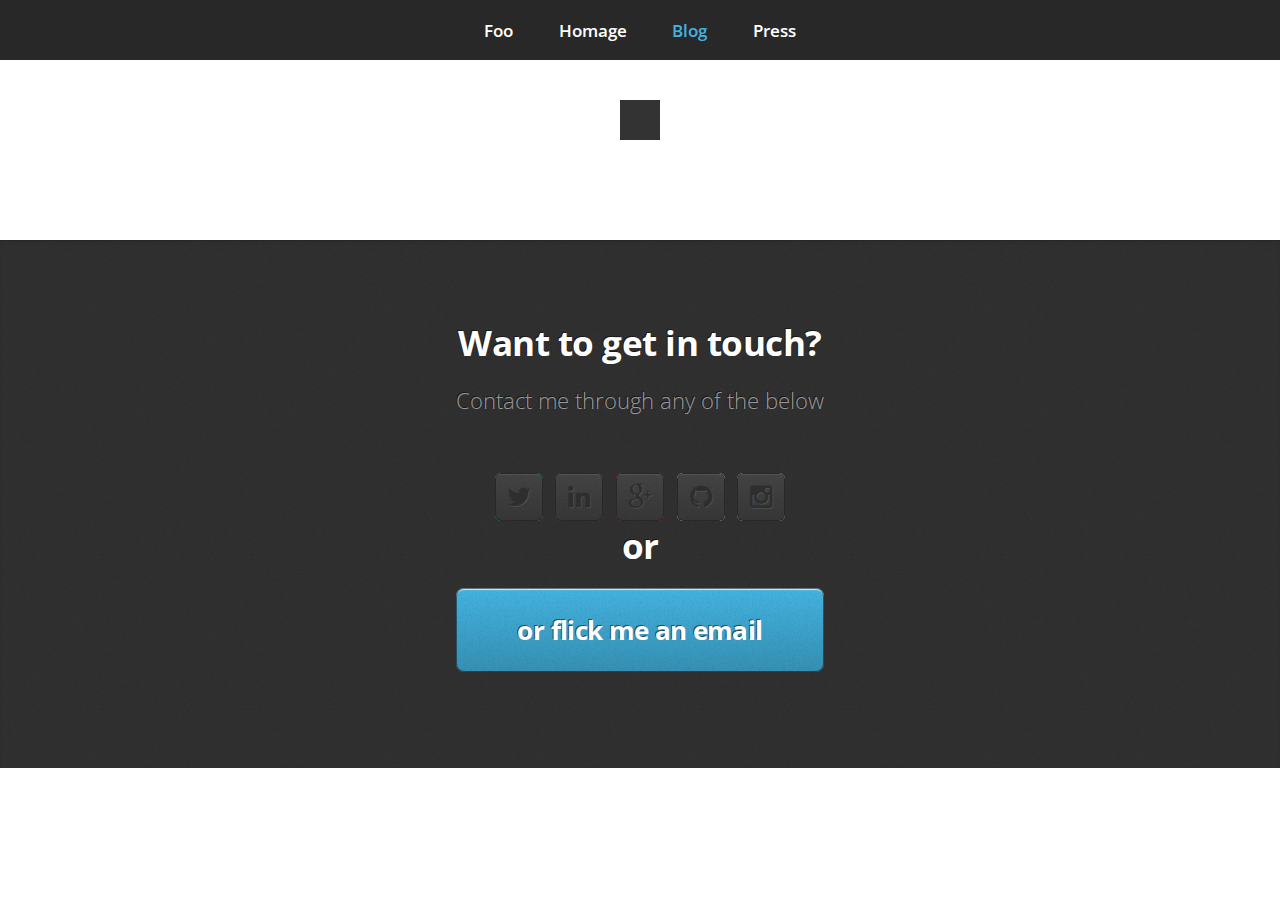
<file: blog.html>
<!DOCTYPE HTML>
<!--
	Miniport by HTML5 UP
	html5up.net | @n33co
	Free for personal and commercial use under the CCA 3.0 license (html5up.net/license)
-->
<html>
	<head>
		<title>Foo Codes</title>
		<meta charset="utf-8" />
		<meta name="viewport" content="width=device-width, initial-scale=1" />
		<!--[if lte IE 8]><script src="assets/js/ie/html5shiv.js"></script><![endif]-->
		<link rel="stylesheet" href="assets/css/main.css" />
		<!--[if lte IE 8]><link rel="stylesheet" href="assets/css/ie8.css" /><![endif]-->
		<!--[if lte IE 9]><link rel="stylesheet" href="assets/css/ie9.css" /><![endif]-->
        <style type="text/css">
            p {
                text-align: left;
            }
        </style>
	</head>
	<body>

		<!-- Nav -->
			<nav id="nav">
				<ul class="container">
                    <li><a href="index.html">Foo</a></li>
                    <li><a href="homage.html">Homage</a></li>
                    <li><a href="blog.html" class="navSelected">Blog</a></li>
                    <li><a href="presskit.html">Press</a></li>
				</ul>
			</nav>
        <!-- Blog -->
			<div id="blogContainer"><div class="spinner"></div></div>
       

		<!-- Contact -->
			<div class="wrapper style4">
				<article id="contact" class="container 75%">
					<header>
						<h2>Want to get in touch?</h2>
						<p style="text-align:center;">Contact me through any of the below</p>
					</header>
					<ul class="social">
									<li><a href="https://twitter.com/foocodes" class="icon fa-twitter"><span class="label">Twitter</span></a></li>
									<li><a href="https://www.linkedin.com/in/jonathon-shields-62233782" class="icon fa-linkedin"><span class="label">LinkedIn</span></a></li>
									<li><a href="https://plus.google.com/u/0/111568177518897038306" class="icon fa-google-plus"><span class="label">Google+</span></a></li>
<li><a href="github.com/foopod" class="icon fa-github"><span class="label">Github</span></a></li>
<li><a href="https://www.instagram.com/jono_shields" class="icon fa-instagram"><span class="label">Instagram</span></a></li>
								</ul>
                    <div>
                        <h2>or</h2>
                    <a href="mailto:jonathonshields@gmail.com" class="button big scrolly">or flick me an email</a>
                        </div>
				</article>
			</div>

		<!-- Scripts -->
			<script src="assets/js/jquery.min.js"></script>
			<script src="assets/js/jquery.scrolly.min.js"></script>
			<script src="assets/js/skel.min.js"></script>
			<script src="assets/js/skel-viewport.min.js"></script>
			<script src="assets/js/util.js"></script>
			<!--[if lte IE 8]><script src="assets/js/ie/respond.min.js"></script><![endif]-->
			<script src="assets/js/main.js"></script>
            <script type="text/javascript">
				$.ajax({
                    url: 'http://api.tumblr.com/v2/blog/foopod.tumblr.com/posts/text?api_key=4VpbewproebSpr77v3EeFoL2wLozFeSh8FxGQndHqtxIomD8pQ&limit=5',
                    method:'get',
                    dataType:'jsonp',
                    success: function(data){
                            var objectPosts = data.response.posts;
//                            $('#firstBlogContainer').append('<article class="centreHorizontal 7u 12u(mobile)"><header><h2>' + objectPosts[0].title + '</h2><sup>' + objectPosts[0].date + '</sup><div>' + objectPosts[0].body + '</div></header></article>');
//                            objectPosts.shift();
                         $('#blogContainer').empty();
                            $.each(objectPosts, function(key, value){
                                    var style = key%2+1;
                                    var body = value.body.replace(/<img.*?>/g, '<p><span class="image fit">$&</span></p>');
//                                   
                                $('#blogContainer').append(
                                        '<div class="wrapper style'+style+'"><article class="centreHorizontal 5u 12u(mobile)"><header><h2 class="blogPostTitle">' + value.title + '</h2><sup>' + value.date + '</sup><div>' + body + '</div></header></article></div>'
                                    );
                            });
                    }
				});
			</script>
	</body>
</html>
</file>
<file: assets/css/ie8.css>
/*
	Miniport by HTML5 UP
	html5up.net | @n33co
	Free for personal and commercial use under the CCA 3.0 license (html5up.net/license)
*/

/* Basic */

	form input[type=text],
	form input[type=password],
	form select,
	form textarea {
		position: relative;
		-ms-behavior: url("assets/js/ie/PIE.htc");
	}

	input[type="button"],
	input[type="submit"],
	input[type="reset"],
	button,
	.button {
		position: relative;
		-ms-behavior: url("assets/js/ie/PIE.htc");
	}

/* Section/Article */

	section > .last-child,
	article > .last-child,
	section.last-child,
	article.last-child {
		margin-bottom: 0;
	}

/* Box */

	.box {
		border: solid 1px #ddd;
	}

/* List */

	ul.social li a {
		position: relative;
		top: 0 !important;
		overflow: hidden;
		-ms-behavior: url("assets/js/ie/PIE.htc");
	}

		ul.social li a:before {
			background: none;
		}

/* Wrappers */

	.wrapper {
		border-top: solid 1px #ddd;
	}

/* Nav */

	#nav a {
		position: relative;
		-ms-behavior: url("assets/js/ie/PIE.htc");
	}

/* Articles */

	#top .image {
		position: relative;
		-ms-behavior: url("assets/js/ie/PIE.htc");
	}

		#top .image img {
			position: relative;
			-ms-behavior: url("assets/js/ie/PIE.htc");
		}
</file>
<file: assets/css/ie9.css>
/*
	Miniport by HTML5 UP
	html5up.net | @n33co
	Free for personal and commercial use under the CCA 3.0 license (html5up.net/license)
*/

/* Button */

	input[type="button"],
	input[type="submit"],
	input[type="reset"],
	button,
	.button {
		background-image: url("images/ie/grad0-20.svg");
	}

/* List */

	ul.social li a:before {
		background-image: url("images/ie/grad0-20.svg");
	}
</file>
<file: assets/css/main.css>
@import url("http://fonts.googleapis.com/css?family=Open+Sans:300,300italic,600,600italic,700");
@import url("font-awesome.min.css");

/*
	Miniport by HTML5 UP
	html5up.net | @n33co
	Free for personal and commercial use under the CCA 3.0 license (html5up.net/license)
*/

/* Reset */

	html, body, div, span, applet, object, iframe, h1, h2, h3, h4, h5, h6, p, blockquote, pre, a, abbr, acronym, address, big, cite, code, del, dfn, em, img, ins, kbd, q, s, samp, small, strike, strong, sub, sup, tt, var, b, u, i, center, dl, dt, dd, ol, ul, li, fieldset, form, label, legend, table, caption, tbody, tfoot, thead, tr, th, td, article, aside, canvas, details, embed, figure, figcaption, footer, header, hgroup, menu, nav, output, ruby, section, summary, time, mark, audio, video {
		margin: 0;
		padding: 0;
		border: 0;
		font-size: 100%;
		font: inherit;
		vertical-align: baseline;
	}

	article, aside, details, figcaption, figure, footer, header, hgroup, menu, nav, section {
		display: block;
	}

	body {
		line-height: 1;
	}

	ol, ul {
		list-style: none;
	}

	blockquote, q {
		quotes: none;
	}

	blockquote:before, blockquote:after, q:before, q:after {
		content: '';
		content: none;
	}

	table {
		border-collapse: collapse;
		border-spacing: 0;
	}

	body {
		-webkit-text-size-adjust: none;
	}

/* My Additional CSS*/

    .subHeader{
        font-weight: 300;
        padding-left: 2em;
    }


/* Box Model */

	*, *:before, *:after {
		-moz-box-sizing: border-box;
		-webkit-box-sizing: border-box;
		box-sizing: border-box;
	}

/* Containers */

	.container {
		margin-left: auto;
		margin-right: auto;
	}

	.container.\31 25\25 {
		width: 100%;
		max-width: 1200px;
		min-width: 960px;
	}

	.container.\37 5\25 {
		width: 720px;
	}

	.container.\35 0\25 {
		width: 480px;
	}

	.container.\32 5\25 {
		width: 240px;
	}

	.container {
		width: 960px;
	}

	@media screen and (min-width: 737px) {

		.container.\31 25\25 {
			width: 100%;
			max-width: 1500px;
			min-width: 1200px;
		}

		.container.\37 5\25 {
			width: 900px;
		}

		.container.\35 0\25 {
			width: 600px;
		}

		.container.\32 5\25 {
			width: 300px;
		}

		.container {
			width: 1200px;
		}

	}

	@media screen and (min-width: 737px) and (max-width: 1200px) {

		.container.\31 25\25 {
			width: 100%;
			max-width: 1200px;
			min-width: 960px;
		}

		.container.\37 5\25 {
			width: 720px;
		}

		.container.\35 0\25 {
			width: 480px;
		}

		.container.\32 5\25 {
			width: 240px;
		}

		.container {
			width: 960px;
		}

	}

	@media screen and (max-width: 736px) {

		.container.\31 25\25 {
			width: 100%;
			max-width: 125%;
			min-width: 100%;
		}

		.container.\37 5\25 {
			width: 75%;
		}

		.container.\35 0\25 {
			width: 50%;
		}

		.container.\32 5\25 {
			width: 25%;
		}

		.container {
			width: 100% !important;
		}

	}

/* Grid */

	.row {
		border-bottom: solid 1px transparent;
		-moz-box-sizing: border-box;
		-webkit-box-sizing: border-box;
		box-sizing: border-box;
	}

	.row > * {
		float: left;
		-moz-box-sizing: border-box;
		-webkit-box-sizing: border-box;
		box-sizing: border-box;
	}

	.row:after, .row:before {
		content: '';
		display: block;
		clear: both;
		height: 0;
	}

	.row.uniform > * > :first-child {
		margin-top: 0;
	}

	.row.uniform > * > :last-child {
		margin-bottom: 0;
	}

	.row.\30 \25 > * {
		padding: 0 0 0 0px;
	}

	.row.\30 \25 {
		margin: 0 0 -1px 0px;
	}

	.row.uniform.\30 \25 > * {
		padding: 0px 0 0 0px;
	}

	.row.uniform.\30 \25 {
		margin: 0px 0 -1px 0px;
	}

	.row > * {
		padding: 0 0 0 40px;
	}

	.row {
		margin: 0 0 -1px -40px;
	}

	.row.uniform > * {
		padding: 40px 0 0 40px;
	}

	.row.uniform {
		margin: -40px 0 -1px -40px;
	}

	.row.\32 00\25 > * {
		padding: 0 0 0 80px;
	}

	.row.\32 00\25 {
		margin: 0 0 -1px -80px;
	}

	.row.uniform.\32 00\25 > * {
		padding: 80px 0 0 80px;
	}

	.row.uniform.\32 00\25 {
		margin: -80px 0 -1px -80px;
	}

	.row.\31 50\25 > * {
		padding: 0 0 0 60px;
	}

	.row.\31 50\25 {
		margin: 0 0 -1px -60px;
	}

	.row.uniform.\31 50\25 > * {
		padding: 60px 0 0 60px;
	}

	.row.uniform.\31 50\25 {
		margin: -60px 0 -1px -60px;
	}

	.row.\35 0\25 > * {
		padding: 0 0 0 20px;
	}

	.row.\35 0\25 {
		margin: 0 0 -1px -20px;
	}

	.row.uniform.\35 0\25 > * {
		padding: 20px 0 0 20px;
	}

	.row.uniform.\35 0\25 {
		margin: -20px 0 -1px -20px;
	}

	.row.\32 5\25 > * {
		padding: 0 0 0 10px;
	}

	.row.\32 5\25 {
		margin: 0 0 -1px -10px;
	}

	.row.uniform.\32 5\25 > * {
		padding: 10px 0 0 10px;
	}

	.row.uniform.\32 5\25 {
		margin: -10px 0 -1px -10px;
	}

	.\31 2u, .\31 2u\24 {
		width: 100%;
		clear: none;
		margin-left: 0;
	}

	.\31 1u, .\31 1u\24 {
		width: 91.6666666667%;
		clear: none;
		margin-left: 0;
	}

	.\31 0u, .\31 0u\24 {
		width: 83.3333333333%;
		clear: none;
		margin-left: 0;
	}

	.\39 u, .\39 u\24 {
		width: 75%;
		clear: none;
		margin-left: 0;
	}

	.\38 u, .\38 u\24 {
		width: 66.6666666667%;
		clear: none;
		margin-left: 0;
	}

	.\37 u, .\37 u\24 {
		width: 58.3333333333%;
		clear: none;
		margin-left: 0;
	}

	.\36 u, .\36 u\24 {
		width: 50%;
		clear: none;
		margin-left: 0;
	}

	.\35 u, .\35 u\24 {
		width: 41.6666666667%;
		clear: none;
		margin-left: 0;
	}

	.\34 u, .\34 u\24 {
		width: 33.3333333333%;
		clear: none;
		margin-left: 0;
	}

	.\33 u, .\33 u\24 {
		width: 25%;
		clear: none;
		margin-left: 0;
	}

	.\32 u, .\32 u\24 {
		width: 16.6666666667%;
		clear: none;
		margin-left: 0;
	}

	.\31 u, .\31 u\24 {
		width: 8.3333333333%;
		clear: none;
		margin-left: 0;
	}

	.\31 2u\24 + *,
	.\31 1u\24 + *,
	.\31 0u\24 + *,
	.\39 u\24 + *,
	.\38 u\24 + *,
	.\37 u\24 + *,
	.\36 u\24 + *,
	.\35 u\24 + *,
	.\34 u\24 + *,
	.\33 u\24 + *,
	.\32 u\24 + *,
	.\31 u\24 + * {
		clear: left;
	}

	.\-11u {
		margin-left: 91.66667%;
	}

	.\-10u {
		margin-left: 83.33333%;
	}

	.\-9u {
		margin-left: 75%;
	}

	.\-8u {
		margin-left: 66.66667%;
	}

	.\-7u {
		margin-left: 58.33333%;
	}

	.\-6u {
		margin-left: 50%;
	}

	.\-5u {
		margin-left: 41.66667%;
	}

	.\-4u {
		margin-left: 33.33333%;
	}

	.\-3u {
		margin-left: 25%;
	}

	.\-2u {
		margin-left: 16.66667%;
	}

	.\-1u {
		margin-left: 8.33333%;
	}

	@media screen and (min-width: 737px) {

		.row > * {
			padding: 25px 25px 0 25px;
		}

		.row {
			margin: -25px -25px -1px -25px;
		}

		.row.uniform > * {
			padding: 25px 0 0 25px;
		}

		.row.uniform {
			margin: -25px 0 -1px -25px;
		}

		.row.\32 00\25 > * {
			padding: 50px 0 0 50px;
		}

		.row.\32 00\25 {
			margin: -50px 0 -1px -50px;
		}

		.row.uniform.\32 00\25 > * {
			padding: 50px 0 0 50px;
		}

		.row.uniform.\32 00\25 {
			margin: -50px 0 -1px -50px;
		}

		.row.\31 50\25 > * {
			padding: 37.5px 0 0 37.5px;
		}

		.row.\31 50\25 {
			margin: -37.5px 0 -1px -37.5px;
		}

		.row.uniform.\31 50\25 > * {
			padding: 37.5px 0 0 37.5px;
		}

		.row.uniform.\31 50\25 {
			margin: -37.5px 0 -1px -37.5px;
		}

		.row.\35 0\25 > * {
			padding: 12.5px 0 0 12.5px;
		}

		.row.\35 0\25 {
			margin: -12.5px 0 -1px -12.5px;
		}

		.row.uniform.\35 0\25 > * {
			padding: 12.5px 0 0 12.5px;
		}

		.row.uniform.\35 0\25 {
			margin: -12.5px 0 -1px -12.5px;
		}

		.row.\32 5\25 > * {
			padding: 6.25px 0 0 6.25px;
		}

		.row.\32 5\25 {
			margin: -6.25px 0 -1px -6.25px;
		}

		.row.uniform.\32 5\25 > * {
			padding: 6.25px 0 0 6.25px;
		}

		.row.uniform.\32 5\25 {
			margin: -6.25px 0 -1px -6.25px;
		}

		.\31 2u\28desktop\29, .\31 2u\24\28desktop\29 {
			width: 100%;
			clear: none;
			margin-left: 0;
		}

		.\31 1u\28desktop\29, .\31 1u\24\28desktop\29 {
			width: 91.6666666667%;
			clear: none;
			margin-left: 0;
		}

		.\31 0u\28desktop\29, .\31 0u\24\28desktop\29 {
			width: 83.3333333333%;
			clear: none;
			margin-left: 0;
		}

		.\39 u\28desktop\29, .\39 u\24\28desktop\29 {
			width: 75%;
			clear: none;
			margin-left: 0;
		}

		.\38 u\28desktop\29, .\38 u\24\28desktop\29 {
			width: 66.6666666667%;
			clear: none;
			margin-left: 0;
		}

		.\37 u\28desktop\29, .\37 u\24\28desktop\29 {
			width: 58.3333333333%;
			clear: none;
			margin-left: 0;
		}

		.\36 u\28desktop\29, .\36 u\24\28desktop\29 {
			width: 50%;
			clear: none;
			margin-left: 0;
		}

		.\35 u\28desktop\29, .\35 u\24\28desktop\29 {
			width: 41.6666666667%;
			clear: none;
			margin-left: 0;
		}

		.\34 u\28desktop\29, .\34 u\24\28desktop\29 {
			width: 33.3333333333%;
			clear: none;
			margin-left: 0;
		}

		.\33 u\28desktop\29, .\33 u\24\28desktop\29 {
			width: 25%;
			clear: none;
			margin-left: 0;
		}

		.\32 u\28desktop\29, .\32 u\24\28desktop\29 {
			width: 16.6666666667%;
			clear: none;
			margin-left: 0;
		}

		.\31 u\28desktop\29, .\31 u\24\28desktop\29 {
			width: 8.3333333333%;
			clear: none;
			margin-left: 0;
		}

		.\31 2u\24\28desktop\29 + *,
		.\31 1u\24\28desktop\29 + *,
		.\31 0u\24\28desktop\29 + *,
		.\39 u\24\28desktop\29 + *,
		.\38 u\24\28desktop\29 + *,
		.\37 u\24\28desktop\29 + *,
		.\36 u\24\28desktop\29 + *,
		.\35 u\24\28desktop\29 + *,
		.\34 u\24\28desktop\29 + *,
		.\33 u\24\28desktop\29 + *,
		.\32 u\24\28desktop\29 + *,
		.\31 u\24\28desktop\29 + * {
			clear: left;
		}

		.\-11u\28desktop\29 {
			margin-left: 91.66667%;
		}

		.\-10u\28desktop\29 {
			margin-left: 83.33333%;
		}

		.\-9u\28desktop\29 {
			margin-left: 75%;
		}

		.\-8u\28desktop\29 {
			margin-left: 66.66667%;
		}

		.\-7u\28desktop\29 {
			margin-left: 58.33333%;
		}

		.\-6u\28desktop\29 {
			margin-left: 50%;
		}

		.\-5u\28desktop\29 {
			margin-left: 41.66667%;
		}

		.\-4u\28desktop\29 {
			margin-left: 33.33333%;
		}

		.\-3u\28desktop\29 {
			margin-left: 25%;
		}

		.\-2u\28desktop\29 {
			margin-left: 16.66667%;
		}

		.\-1u\28desktop\29 {
			margin-left: 8.33333%;
		}

	}

	@media screen and (min-width: 737px) and (max-width: 1200px) {

		.row > * {
			padding: 25px 0 0 25px;
		}

		.row {
			margin: -25px 0 -1px -25px;
		}

		.row.uniform > * {
			padding: 25px 0 0 25px;
		}

		.row.uniform {
			margin: -25px 0 -1px -25px;
		}

		.row.\32 00\25 > * {
			padding: 50px 0 0 50px;
		}

		.row.\32 00\25 {
			margin: -50px 0 -1px -50px;
		}

		.row.uniform.\32 00\25 > * {
			padding: 50px 0 0 50px;
		}

		.row.uniform.\32 00\25 {
			margin: -50px 0 -1px -50px;
		}

		.row.\31 50\25 > * {
			padding: 37.5px 0 0 37.5px;
		}

		.row.\31 50\25 {
			margin: -37.5px 0 -1px -37.5px;
		}

		.row.uniform.\31 50\25 > * {
			padding: 37.5px 0 0 37.5px;
		}

		.row.uniform.\31 50\25 {
			margin: -37.5px 0 -1px -37.5px;
		}

		.row.\35 0\25 > * {
			padding: 12.5px 0 0 12.5px;
		}

		.row.\35 0\25 {
			margin: -12.5px 0 -1px -12.5px;
		}

		.row.uniform.\35 0\25 > * {
			padding: 12.5px 0 0 12.5px;
		}

		.row.uniform.\35 0\25 {
			margin: -12.5px 0 -1px -12.5px;
		}

		.row.\32 5\25 > * {
			padding: 6.25px 0 0 6.25px;
		}

		.row.\32 5\25 {
			margin: -6.25px 0 -1px -6.25px;
		}

		.row.uniform.\32 5\25 > * {
			padding: 6.25px 0 0 6.25px;
		}

		.row.uniform.\32 5\25 {
			margin: -6.25px 0 -1px -6.25px;
		}

		.\31 2u\28tablet\29, .\31 2u\24\28tablet\29 {
			width: 100%;
			clear: none;
			margin-left: 0;
		}

		.\31 1u\28tablet\29, .\31 1u\24\28tablet\29 {
			width: 91.6666666667%;
			clear: none;
			margin-left: 0;
		}

		.\31 0u\28tablet\29, .\31 0u\24\28tablet\29 {
			width: 83.3333333333%;
			clear: none;
			margin-left: 0;
		}

		.\39 u\28tablet\29, .\39 u\24\28tablet\29 {
			width: 75%;
			clear: none;
			margin-left: 0;
		}

		.\38 u\28tablet\29, .\38 u\24\28tablet\29 {
			width: 66.6666666667%;
			clear: none;
			margin-left: 0;
		}

		.\37 u\28tablet\29, .\37 u\24\28tablet\29 {
			width: 58.3333333333%;
			clear: none;
			margin-left: 0;
		}

		.\36 u\28tablet\29, .\36 u\24\28tablet\29 {
			width: 50%;
			clear: none;
			margin-left: 0;
		}

		.\35 u\28tablet\29, .\35 u\24\28tablet\29 {
			width: 41.6666666667%;
			clear: none;
			margin-left: 0;
		}

		.\34 u\28tablet\29, .\34 u\24\28tablet\29 {
			width: 33.3333333333%;
			clear: none;
			margin-left: 0;
		}

		.\33 u\28tablet\29, .\33 u\24\28tablet\29 {
			width: 25%;
			clear: none;
			margin-left: 0;
		}

		.\32 u\28tablet\29, .\32 u\24\28tablet\29 {
			width: 16.6666666667%;
			clear: none;
			margin-left: 0;
		}

		.\31 u\28tablet\29, .\31 u\24\28tablet\29 {
			width: 8.3333333333%;
			clear: none;
			margin-left: 0;
		}

		.\31 2u\24\28tablet\29 + *,
		.\31 1u\24\28tablet\29 + *,
		.\31 0u\24\28tablet\29 + *,
		.\39 u\24\28tablet\29 + *,
		.\38 u\24\28tablet\29 + *,
		.\37 u\24\28tablet\29 + *,
		.\36 u\24\28tablet\29 + *,
		.\35 u\24\28tablet\29 + *,
		.\34 u\24\28tablet\29 + *,
		.\33 u\24\28tablet\29 + *,
		.\32 u\24\28tablet\29 + *,
		.\31 u\24\28tablet\29 + * {
			clear: left;
		}

		.\-11u\28tablet\29 {
			margin-left: 91.66667%;
		}

		.\-10u\28tablet\29 {
			margin-left: 83.33333%;
		}

		.\-9u\28tablet\29 {
			margin-left: 75%;
		}

		.\-8u\28tablet\29 {
			margin-left: 66.66667%;
		}

		.\-7u\28tablet\29 {
			margin-left: 58.33333%;
		}

		.\-6u\28tablet\29 {
			margin-left: 50%;
		}

		.\-5u\28tablet\29 {
			margin-left: 41.66667%;
		}

		.\-4u\28tablet\29 {
			margin-left: 33.33333%;
		}

		.\-3u\28tablet\29 {
			margin-left: 25%;
		}

		.\-2u\28tablet\29 {
			margin-left: 16.66667%;
		}

		.\-1u\28tablet\29 {
			margin-left: 8.33333%;
		}

	}

	@media screen and (max-width: 736px) {

		.row > * {
			padding: 15px 0 0 15px;
		}

		.row {
			margin: -15px 0 -1px -15px;
		}

		.row.uniform > * {
			padding: 15px 0 0 15px;
		}

		.row.uniform {
			margin: -15px 0 -1px -15px;
		}

		.row.\32 00\25 > * {
			padding: 30px 0 0 30px;
		}

		.row.\32 00\25 {
			margin: -30px 0 -1px -30px;
		}

		.row.uniform.\32 00\25 > * {
			padding: 30px 0 0 30px;
		}

		.row.uniform.\32 00\25 {
			margin: -30px 0 -1px -30px;
		}

		.row.\31 50\25 > * {
			padding: 22.5px 0 0 22.5px;
		}

		.row.\31 50\25 {
			margin: -22.5px 0 -1px -22.5px;
		}

		.row.uniform.\31 50\25 > * {
			padding: 22.5px 0 0 22.5px;
		}

		.row.uniform.\31 50\25 {
			margin: -22.5px 0 -1px -22.5px;
		}

		.row.\35 0\25 > * {
			padding: 7.5px 0 0 7.5px;
		}

		.row.\35 0\25 {
			margin: -7.5px 0 -1px -7.5px;
		}

		.row.uniform.\35 0\25 > * {
			padding: 7.5px 0 0 7.5px;
		}

		.row.uniform.\35 0\25 {
			margin: -7.5px 0 -1px -7.5px;
		}

		.row.\32 5\25 > * {
			padding: 3.75px 0 0 3.75px;
		}

		.row.\32 5\25 {
			margin: -3.75px 0 -1px -3.75px;
		}

		.row.uniform.\32 5\25 > * {
			padding: 3.75px 0 0 3.75px;
		}

		.row.uniform.\32 5\25 {
			margin: -3.75px 0 -1px -3.75px;
		}

		.\31 2u\28mobile\29, .\31 2u\24\28mobile\29 {
			width: 100%;
			clear: none;
			margin-left: 0;
		}

		.\31 1u\28mobile\29, .\31 1u\24\28mobile\29 {
			width: 91.6666666667%;
			clear: none;
			margin-left: 0;
		}

		.\31 0u\28mobile\29, .\31 0u\24\28mobile\29 {
			width: 83.3333333333%;
			clear: none;
			margin-left: 0;
		}

		.\39 u\28mobile\29, .\39 u\24\28mobile\29 {
			width: 75%;
			clear: none;
			margin-left: 0;
		}

		.\38 u\28mobile\29, .\38 u\24\28mobile\29 {
			width: 66.6666666667%;
			clear: none;
			margin-left: 0;
		}

		.\37 u\28mobile\29, .\37 u\24\28mobile\29 {
			width: 58.3333333333%;
			clear: none;
			margin-left: 0;
		}

		.\36 u\28mobile\29, .\36 u\24\28mobile\29 {
			width: 50%;
			clear: none;
			margin-left: 0;
		}

		.\35 u\28mobile\29, .\35 u\24\28mobile\29 {
			width: 41.6666666667%;
			clear: none;
			margin-left: 0;
		}

		.\34 u\28mobile\29, .\34 u\24\28mobile\29 {
			width: 33.3333333333%;
			clear: none;
			margin-left: 0;
		}

		.\33 u\28mobile\29, .\33 u\24\28mobile\29 {
			width: 25%;
			clear: none;
			margin-left: 0;
		}

		.\32 u\28mobile\29, .\32 u\24\28mobile\29 {
			width: 16.6666666667%;
			clear: none;
			margin-left: 0;
		}

		.\31 u\28mobile\29, .\31 u\24\28mobile\29 {
			width: 8.3333333333%;
			clear: none;
			margin-left: 0;
		}

		.\31 2u\24\28mobile\29 + *,
		.\31 1u\24\28mobile\29 + *,
		.\31 0u\24\28mobile\29 + *,
		.\39 u\24\28mobile\29 + *,
		.\38 u\24\28mobile\29 + *,
		.\37 u\24\28mobile\29 + *,
		.\36 u\24\28mobile\29 + *,
		.\35 u\24\28mobile\29 + *,
		.\34 u\24\28mobile\29 + *,
		.\33 u\24\28mobile\29 + *,
		.\32 u\24\28mobile\29 + *,
		.\31 u\24\28mobile\29 + * {
			clear: left;
		}

		.\-11u\28mobile\29 {
			margin-left: 91.66667%;
		}

		.\-10u\28mobile\29 {
			margin-left: 83.33333%;
		}

		.\-9u\28mobile\29 {
			margin-left: 75%;
		}

		.\-8u\28mobile\29 {
			margin-left: 66.66667%;
		}

		.\-7u\28mobile\29 {
			margin-left: 58.33333%;
		}

		.\-6u\28mobile\29 {
			margin-left: 50%;
		}

		.\-5u\28mobile\29 {
			margin-left: 41.66667%;
		}

		.\-4u\28mobile\29 {
			margin-left: 33.33333%;
		}

		.\-3u\28mobile\29 {
			margin-left: 25%;
		}

		.\-2u\28mobile\29 {
			margin-left: 16.66667%;
		}

		.\-1u\28mobile\29 {
			margin-left: 8.33333%;
		}

	}

/* Basic */

	body, input, textarea, select {
		font-family: 'Open Sans', sans-serif;
		line-height: 1.85em;
		color: #888;
		font-weight: 300;
	}

		body.is-loading *, input.is-loading *, textarea.is-loading *, select.is-loading * {
			-moz-transition: none !important;
			-webkit-transition: none !important;
			-ms-transition: none !important;
			transition: none !important;
			-moz-animation: none !important;
			-webkit-animation: none !important;
			-ms-animation: none !important;
			animation: none !important;
		}

	a {
		-moz-transition: color .2s ease-in-out;
		-webkit-transition: color .2s ease-in-out;
		-ms-transition: color .2s ease-in-out;
		transition: color .2s ease-in-out;
		color: #43B3E0;
		text-decoration: underline;
	}

		a:hover {
			color: #43bff0 !important;
		}

		a img {
			border: 0;
		}

	b, strong {
		font-weight: 600;
		color: #3e3e3e;
	}

	i, em {
		font-style: italic;
	}

	sub {
		position: relative;
		top: 0.5em;
		font-size: 0.8em;
	}

	sup {
		position: relative;
		top: -0.5em;
		font-size: 0.8em;
	}

	blockquote {
		border-left: solid 0.75em #eee;
		padding: 1em 0 1em 1.5em;
		font-style: italic;
	}

	h1, h2, h3, h4, h5, h6 {
		color: #3e3e3e;
	}

	h1 a, h2 a, h3 a, h4 a, h5 a, h6 a {
		text-decoration: none;
		color: inherit;
	}

	h2, h3, h4, h5, h6 {
		font-weight: 700;
	}

	h1 {
		font-weight: 300;
	}

		h1 strong {
			font-weight: 700;
		}

	em, i {
		font-style: italic;
	}

	br.clear {
		clear: both;
	}

	hr {
		border: 0;
		border-top: solid 1px #444;
		border-top-color: rgba(0, 0, 0, 0.35);
		box-shadow: 0px 1px 0px 0px rgba(255, 255, 255, 0.1);
		height: 1px;
		margin: 3em 0 4em 0;
	}

	p, ul, ol, dl, table {
		margin-bottom: 2em;
	}

/* Form */

	form label {
		color: #3e3e3e;
		font-weight: 700;
		display: block;
		margin: 0 0 0.5em 0;
	}

	form input[type=text],
	form input[type=email],
	form input[type=password],
	form select,
	form textarea {
		-moz-transition: background .2s ease-in-out, box-shadow .2s ease-in-out;
		-webkit-transition: background .2s ease-in-out, box-shadow .2s ease-in-out;
		-ms-transition: background .2s ease-in-out, box-shadow .2s ease-in-out;
		transition: background .2s ease-in-out, box-shadow .2s ease-in-out;
		-webkit-appearance: none;
		display: block;
		border: 0;
		padding: 0.75em;
		font-size: 1em;
		border-radius: 8px;
		border: solid 1px #ddd;
		background: #fff;
		color: #bbb;
		box-shadow: inset 0px 2px 3px 1px rgba(0, 0, 0, 0.05), 0px 1px 0px 0px rgba(255, 255, 255, 0.025);
		width: 100%;
	}

		form input[type=text]:focus,
		form input[type=email]:focus,
		form input[type=password]:focus,
		form select:focus,
		form textarea:focus {
			background: #fafafa;
			box-shadow: inset 0px 2px 5px 0px rgba(0, 0, 0, 0.05), 0px 1px 0px 0px rgba(255, 255, 255, 0.025), inset 0px 0px 2px 1px #43bff0;
		}

	form textarea {
		height: 15em;
	}

	form .formerize-placeholder {
		color: #555 !important;
	}

	form ::-webkit-input-placeholder {
		color: #555 !important;
	}

	form :-moz-placeholder {
		color: #555 !important;
	}

	form ::-moz-placeholder {
		color: #555 !important;
	}

	form :-ms-input-placeholder {
		color: #555 !important;
	}

	form ::-moz-focus-inner {
		border: 0;
	}

/* Tables */

	table {
		width: 100%;
	}

		table.default {
			width: 100%;
		}

			table.default tr {
				border-top: solid 1px #eee;
			}

				table.default tr:first-child {
					border-top: 0;
				}

			table.default td {
				padding: 0.5em 1em 0.5em 1em;
			}

			table.default th {
				text-align: left;
				padding: 0.5em 1em 0.5em 1em;
				font-weight: 600;
				margin: 0 0 1em 0;
			}

			table.default thead {
				background: #4f4f4f;
				color: #fff;
			}

/* Section/Article */

	section, article {
		margin-bottom: 3em;
	}

	section > :last-child,
	article > :last-child,
	section:last-child,
	article:last-child {
		margin-bottom: 0;
	}

/* Image */

	.image {
		display: inline-block;
		position: relative;
	}

		.image img {
			display: block;
			width: 100%;
		}

		.image.fit {
			display: block;
			width: 100%;
		}

		.image.featured {
			display: block;
			width: 100%;
			margin: 0 0 2em 0;
		}

        .portfolio {
			height:212px;
		}

		.image.left {
			float: left;
			margin: 0 2em 2em 0;
		}

		.image.centered {
			display: block;
			margin: 0 0 2em 0;
		}

			.image.centered img {
				margin: 0 auto;
				width: auto;
			}

/* Button */

	input[type="button"],
	input[type="submit"],
	input[type="reset"],
	button,
	.button {
		background-image: url("images/bg.png"), -moz-linear-gradient(top, rgba(0, 0, 0, 0), rgba(0, 0, 0, 0.2));
		background-image: url("images/bg.png"), -webkit-linear-gradient(top, rgba(0, 0, 0, 0), rgba(0, 0, 0, 0.2));
		background-image: url("images/bg.png"), -ms-linear-gradient(top, rgba(0, 0, 0, 0), rgba(0, 0, 0, 0.2));
		background-image: url("images/bg.png"), linear-gradient(top, rgba(0, 0, 0, 0), rgba(0, 0, 0, 0.2));
		-moz-transition: background-color .2s ease-in-out;
		-webkit-transition: background-color .2s ease-in-out;
		-ms-transition: background-color .2s ease-in-out;
		transition: background-color .2s ease-in-out;
		-webkit-appearance: none;
		position: relative;
		display: inline-block;
		color: #fff !important;
		text-decoration: none;
		font-weight: 700;
		border: 0;
		outline: 0;
		cursor: pointer;
		border-radius: 8px;
		text-shadow: -1px -1px 0.5px rgba(0, 0, 0, 0.5);
		overflow: hidden;
		box-shadow: inset 0px 0px 0px 1px rgba(0, 0, 0, 0.5), inset 0px 2px 1px 0px rgba(255, 255, 255, 0.75);
		background-color: #43B3E0;
	}

		input[type="button"]:hover,
		input[type="submit"]:hover,
		input[type="reset"]:hover,
		button:hover,
		.button:hover {
			background-color: #43bff0;
			color: #fff !important;
		}

		input[type="button"]:active,
		input[type="submit"]:active,
		input[type="reset"]:active,
		button:active,
		.button:active {
			background-color: #3BA8D3;
			top: 1px;
		}

		input[type="button"].alt,
		input[type="submit"].alt,
		input[type="reset"].alt,
		button.alt,
		.button.alt {
			background-color: #444;
			box-shadow: inset 0px 0px 0px 1px #242424, inset 0px 2px 1px 0px rgba(255, 255, 255, 0.2);
		}

			input[type="button"].alt:hover,
			input[type="submit"].alt:hover,
			input[type="reset"].alt:hover,
			button.alt:hover,
			.button.alt:hover {
				background-color: #4f4f4f;
				color: #fff !important;
			}

			input[type="button"].alt:active,
			input[type="submit"].alt:active,
			input[type="reset"].alt:active,
			button.alt:active,
			.button.alt:active {
				background-color: #3f3f3f;
			}

/* List */

	ul.default {
		list-style: disc;
		padding-left: 1em;
	}

		ul.default li {
			padding-left: 0.5em;
		}

	ul.social {
		cursor: default;
		margin: 0;
	}

		ul.social li {
			position: relative;
			display: inline-block;
			margin: 0.25em;
			top: 0;
		}

			ul.social li a {
				-moz-transition: top .2s ease-in-out;
				-webkit-transition: top .2s ease-in-out;
				-ms-transition: top .2s ease-in-out;
				transition: top .2s ease-in-out;
				display: block;
				width: 48px;
				height: 48px;
				border-radius: 6px;
				top: 0;
				position: relative;
			}

				ul.social li a:before {
					background-image: url("images/bg.png"), -moz-linear-gradient(top, rgba(0, 0, 0, 0), rgba(0, 0, 0, 0.2));
					background-image: url("images/bg.png"), -webkit-linear-gradient(top, rgba(0, 0, 0, 0), rgba(0, 0, 0, 0.2));
					background-image: url("images/bg.png"), -ms-linear-gradient(top, rgba(0, 0, 0, 0), rgba(0, 0, 0, 0.2));
					background-image: url("images/bg.png"), linear-gradient(top, rgba(0, 0, 0, 0), rgba(0, 0, 0, 0.2));
					-moz-transition: background-color .2s ease-in-out;
					-webkit-transition: background-color .2s ease-in-out;
					-ms-transition: background-color .2s ease-in-out;
					transition: background-color .2s ease-in-out;
					background-color: #444;
					border-radius: 6px;
					box-shadow: inset 0px 0px 0px 1px #282828, inset 0px 2px 1px 0px rgba(255, 255, 255, 0.1);
					color: #2E2E2E !important;
					display: block;
					font-size: 26px;
					height: 48px;
					line-height: 48px;
					text-align: center;
					outline: 0;
					overflow: hidden;
					text-shadow: 1px 1px 0px rgba(255, 255, 255, 0.1);
					width: 48px;
				}

				ul.social li a.fa-twitter {
					background-color: #2DAAE4;
				}

				ul.social li a.fa-facebook {
					background-color: #3C5A98;
				}

				ul.social li a.fa-dribbble {
					background-color: #C4376B;
				}

				ul.social li a.fa-linkedin {
					background-color: #006599;
				}

				ul.social li a.fa-tumblr {
					background-color: #51718A;
				}

				ul.social li a.fa-google-plus {
					background-color: #DA2713;
				}

				ul.social li a.fa-github {
					background-color: #FAFAFA;
				}

				ul.social li a.fa-rss {
					background-color: #F2600B;
				}

				ul.social li a.fa-instagram {
					background-color: #E0D7C8;
				}

				ul.social li a.fa-foursquare {
					background-color: #39A3D4;
				}

				ul.social li a.fa-skype {
					background-color: #10BEF1;
				}

				ul.social li a.fa-soundcloud {
					background-color: #FE5419;
				}

				ul.social li a.fa-youtube {
					background-color: #BF2E25;
				}

				ul.social li a.fa-blogger {
					background-color: #FF6501;
				}

				ul.social li a.fa-flickr {
					background-color: #0062DB;
				}

				ul.social li a.fa-vimeo {
					background-color: #4C8AB0;
				}

				ul.social li a:hover {
					top: -5px;
				}

					ul.social li a:hover:before {
						background-color: transparent;
					}

	ul.actions li {
		display: inline-block;
		margin: 0 0 0 1em;
	}

		ul.actions li:first-child {
			margin-left: 0;
		}

	ol.default {
		list-style: decimal;
		padding-left: 1.25em;
	}

		ol.default li {
			padding-left: 0.25em;
		}

/* Box */

	.box {
		background: #fff;
		box-shadow: inset 0px 0px 0px 1px rgba(0, 0, 0, 0.15), 0px 2px 3px 0px rgba(0, 0, 0, 0.1);
		text-align: center;
	}

/* Icons */

	.icon {
		text-decoration: none;
	}

		.icon:before {
			display: inline-block;
			font-family: FontAwesome;
			font-size: 1.25em;
			text-decoration: none;
			font-style: normal;
			font-weight: normal;
			line-height: 1;
			-webkit-font-smoothing: antialiased;
			-moz-osx-font-smoothing: grayscale;
		}

		.icon > .label {
			display: none;
		}

		.icon.featured {
			color: #EA8A95;
			display: block;
			margin: 0 0 1.5em 0;
			cursor: default;
		}

			.icon.featured:before {
				font-size: 6em;
			}

/* Wrappers */

	.wrapper {
		background-image: url("images/bg.png");
		box-shadow: inset 0px 1px 0px 0px rgba(0, 0, 0, 0.05), inset 0px 2px 3px 0px rgba(0, 0, 0, 0.1);
	}

		.wrapper.first {
			box-shadow: none;
		}

		.wrapper.style1 {
			background-image: none;
			background-color: #fff;
		}

		.wrapper.style2 {
			background-color: #fafafa;
			text-shadow: 1px 1px 0px #fff;
		}

		.wrapper.style3 {
			background-color: #f4f4f4;
			text-shadow: 1px 1px 0px #fff;
		}

		.wrapper.style4 {
			background-color: #303030;
			color: #999;
			text-shadow: -1px -1px 0px #181818;
		}

			.wrapper.style4 h1, .wrapper.style4 h2, .wrapper.style4 h3, .wrapper.style4 h4, .wrapper.style4 h5, .wrapper.style4 h6 {
				color: #fff;
			}

			.wrapper.style4 form input[type=text],
			.wrapper.style4 form input[type=password],
			.wrapper.style4 form select,
			.wrapper.style4 form textarea {
				border: none;
				background: #282828;
			}

				.wrapper.style4 form input[type=text]:focus,
				.wrapper.style4 form input[type=password]:focus,
				.wrapper.style4 form select:focus,
				.wrapper.style4 form textarea:focus {
					background: #252525;
				}

/* Nav */

	#nav {
		background-color: #282828;
		text-align: center;
		position: fixed;
		left: 0;
		top: 0;
		width: 100%;
		z-index: 10000;
		cursor: default;
	}

		#nav ul {
			margin-bottom: 0;
		}

		#nav li {
			display: inline-block;
		}

		#nav a {
			position: relative;
			display: block;
			color: #fff;
			text-decoration: none;
			outline: 0;
		}

			#nav a:hover {
				color: #fff !important;
			}

			#nav a.active:before {
				content: '';
				display: block;
				position: absolute;
				bottom: -0.6em;
				left: 50%;
				margin-left: -0.75em;
				border-left: solid 0.75em transparent;
				border-right: solid 0.75em transparent;
				border-top: solid 0.6em #282828;
			}

/* Articles */

	#top .image {
		border-radius: 10%;
	}

		#top .image img {
			border-radius: 10%;
		}

	#top p a {
		color: inherit;
	}

/* Copyright */

	#copyright {
		color: #666;
	}

		#copyright a {
			-moz-transition: color .2s ease-in-out;
			-webkit-transition: color .2s ease-in-out;
			-ms-transition: color .2s ease-in-out;
			transition: color .2s ease-in-out;
			color: inherit;
		}

			#copyright a:hover {
				color: #777;
			}

/* Desktop */

	@media screen and (min-width: 737px) {

		/* Basic */

			body, input, textarea, select {
				font-size: 13pt;
			}

			h1 {
				font-size: 3.25em;
				letter-spacing: -0.025em;
			}

			h2 {
				font-size: 2em;
				letter-spacing: -0.015em;
			}

			h3 {
				font-size: 1.5em;
				letter-spacing: -0.015em;
			}

			h1, h2, h3, h4, h5, h6 {
				margin: 0 0 0.75em 0;
			}

			header {
				margin: 0 0 3em 0;
			}

				header > p {
					font-size: 1.25em;
					margin: 0;
				}

			footer {
				margin: 3em 0 0 0;
			}

				footer > p {
					font-size: 1.25em;
				}

		/* Form */

			form input[type="button"],
			form input[type="submit"],
			form input[type="reset"],
			form button,
			form .button {
				margin: 0 0.5em 0 0.5em;
			}

		/* Button */

			input[type="button"],
			input[type="submit"],
			input[type="reset"],
			button,
			.button {
				padding: 1em 2.35em 1em 2.35em;
				font-size: 1.1em;
			}

				input[type="button"].big,
				input[type="submit"].big,
				input[type="reset"].big,
				button.big,
				.button.big {
					font-size: 1.5em;
					letter-spacing: -0.025em;
				}

		/* Box */

			.box {
				padding: 2em;
			}

				.box.style1 {
					padding: 3em 2em 3.5em 2em;
				}

					.box.style1 h3 {
						margin-bottom: 0.5em;
					}

				.box.style2 h3 {
					margin-bottom: 0.25em;
				}

				.box.style2 .image {
					position: relative;
					left: 2em;
					top: 2em;
					margin: -4em 0 4em -4em;
					width: auto;
				}

		/* Wrappers */

			.wrapper {
				padding: 5em 0 5em 0;
				text-align: center;
			}

				.wrapper.first {
					padding-top: 7em;
                    padding-bottom: 9em;
				}

		/* Nav */

			#nav a {
				-moz-transition: background-color .2s ease-in-out;
				-webkit-transition: background-color .2s ease-in-out;
				-ms-transition: background-color .2s ease-in-out;
				transition: background-color .2s ease-in-out;
				padding: 0.2em 1em 0.2em 1em;
				margin: 0.6em 0.2em 0.6em 0.2em;
				font-weight: 600;
				border-radius: 8px;
				color: #fff;
			}

				#nav a:hover {
					background: #383838;
				}

				#nav a:active {
					background: #484848;
				}

		/* Articles */

			#top {
				text-align: left;
			}

				#top .image {
					width: 20em;
					height: 20em;
					margin: 0;
				}

				#top h1 {
					margin-top: 0.35em;
				}

				#top p {
					font-size: 1.5em;
					line-height: 1.75em;
				}

			#contact footer {
				font-size: 0.9em;
			}

		/* Copyright */

			#copyright {
				font-size: 1em;
				line-height: 1em;
			}

				#copyright li {
					display: inline-block;
					border-left: solid 1px rgba(0, 0, 0, 0.5);
					box-shadow: -1px 0px 0px 0px rgba(255, 255, 255, 0.1);
					padding: 0 0 0 1em;
					margin: 0 0 0 1em;
				}

					#copyright li:first-child {
						border: 0;
						box-shadow: none;
						padding-left: 0;
						margin-left: 0;
					}

	}

/* Tablet */

	@media screen and (min-width: 737px) and (max-width: 1200px) {

        #homage{
            padding-top: 3em;
        }
		/* Basic */

			body {
				min-width: 960px;
				font-size: 11pt;
			}

			input, textarea, select {
				font-size: 11pt;
			}

			header {
				margin: 0 0 4em 0;
			}

		/* Wrappers */

			.wrapper {
				padding: 3em 0 5em 0;
				text-align: center;
			}

				.wrapper.first {
					padding-top: 9em;
                    padding-bottom: 9em;
				}

				.wrapper.style4 .row-special {
					margin: 2em 0 0 0;
					padding: 2em 0 2em 0;
				}

		/* Articles */

			#top .image {
				width: 19.5em;
				height: 19.5em;
				margin: 0;
			}

	}

.blogPostTitle{
    margin-top: 2em;
}

.navSelected{
    color: #43B3E0 !important;
}

/* Mobile */

	@media screen and (max-width: 736px) {
        #homage{
            padding-top: 0em;
        }
        
		/* Basic */

			body, input, textarea, select {
				line-height: 1.75em;
				font-size: 10pt;
				letter-spacing: 0;
			}

			h1, h2, h3, h4, h5, h6 {
				font-size: 1.25em;
				margin: 0 0 0.4em 0;
			}

			h1 {
				font-size: 2.25em;
				line-height: 1.25em;
			}

			header {
				margin: 0 0 2em 0;
			}

				header > p {
					font-size: 1.25em;
				}

			footer {
				margin: 2.5em 0 0 0;
			}

				footer > p {
					font-size: 1.25em;
				}

			hr {
				margin: 1.5em 0 2em 0;
			}

		/* Section/Article */

			section, article {
				clear: both;
			}

		/* Button */

			input[type="button"],
			input[type="submit"],
			input[type="reset"],
			button,
			.button {
				text-align: center;
				font-size: 1.2em;
				width: 100%;
				padding: 1em 0 1em 0;
			}

		/* List */

			ul.social {
				padding: 1em 0.5em 0 0.5em;
			}

				ul.social li {
					margin: 0.5em 0.5em 0.5em 0.5em;
				}

					ul.social li a {
						top: 0 !important;
					}

						ul.social li a:before {
							background-color: transparent !important;
						}

			ul.actions {
				margin: 0;
			}

				ul.actions li {
					display: block;
					margin: 10px 0 0 0;
				}

					ul.actions li:first-child {
						margin-top: 0;
					}

		/* Box */

			.box {
				padding: 30px 20px 30px 20px;
				margin: 0 0 20px 0 !important;
			}

				.box h3 {
					margin-bottom: 0.25em;
				}

				.box .image.centered {
					margin-bottom: 1em;
				}

				.box .image.featured {
					position: relative;
					left: 20px;
					top: 20px;
					margin: -50px 0 50px -40px;
					width: auto;
				}

		/* Wrappers */

			.wrapper {
				padding: 3em 15px 3em 15px;
				text-align: center;
			}

				.wrapper.first {
					padding-top: 8em;
				}

		/* Nav */

			#nav a {
				padding: 0.5em;
			}

		/* Articles */

			#top .image {
				width: 70%;
				height: auto;
				margin: 0 auto 1.75em auto;
			}

			#contact footer {
				margin: 0;
			}

		/* Copyright */

			#copyright {
				font-size: 1em;
				margin: 0;
			}

				#copyright li {
					display: block;
				}

	}

.shrink{
        margin-top: -8em;
        margin-bottom: -3em;
    }

.centreHorizontal{
        margin-left: auto;
        margin-right: auto;
        float: none;
        padding-bottom: 1em;
    }

.tabbedIn{
    padding-left: 2em;
}

.featureLink{
    font-size: 200%;
    font-weight: 700;
}

/** Spinkit*/
.spinner {
  width: 40px;
  height: 40px;
  background-color: #333;

  margin: 100px auto;
  -webkit-animation: sk-rotateplane 1.2s infinite ease-in-out;
  animation: sk-rotateplane 1.2s infinite ease-in-out;
}

@-webkit-keyframes sk-rotateplane {
  0% { -webkit-transform: perspective(120px) }
  50% { -webkit-transform: perspective(120px) rotateY(180deg) }
  100% { -webkit-transform: perspective(120px) rotateY(180deg)  rotateX(180deg) }
}

@keyframes sk-rotateplane {
  0% { 
    transform: perspective(120px) rotateX(0deg) rotateY(0deg);
    -webkit-transform: perspective(120px) rotateX(0deg) rotateY(0deg) 
  } 50% { 
    transform: perspective(120px) rotateX(-180.1deg) rotateY(0deg);
    -webkit-transform: perspective(120px) rotateX(-180.1deg) rotateY(0deg) 
  } 100% { 
    transform: perspective(120px) rotateX(-180deg) rotateY(-179.9deg);
    -webkit-transform: perspective(120px) rotateX(-180deg) rotateY(-179.9deg);
  }
}
</file>
